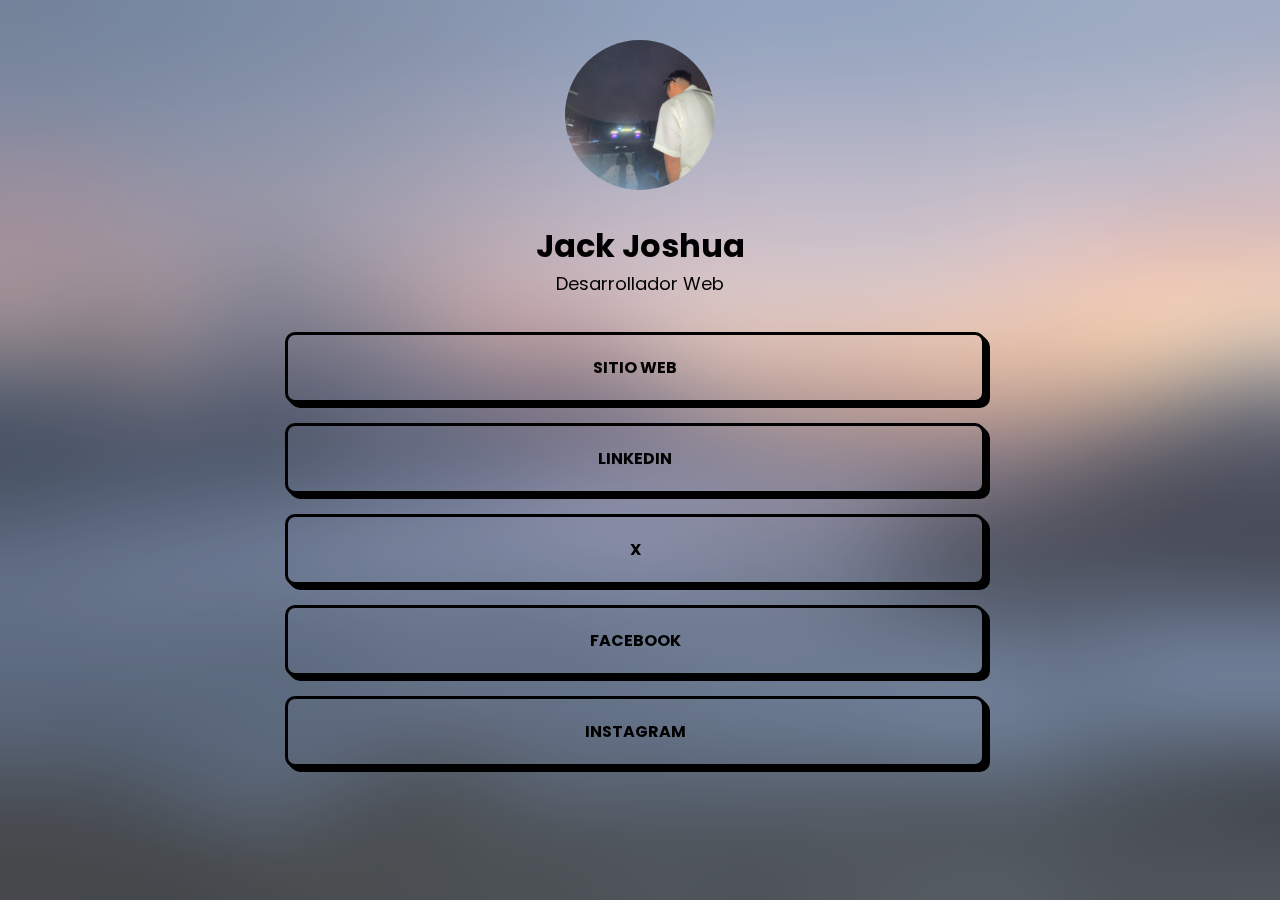
<file: index.html>
<!DOCTYPE html>
<html lang="en">
<head>
    <meta charset="UTF-8">
    <meta name="viewport" content="width=device-width, initial-scale=1.0">
    <link rel="preconnect" href="https://fonts.googleapis.com">
    <link rel="preconnect" href="https://fonts.gstatic.com" crossorigin>
    <link href="https://fonts.googleapis.com/css2?family=Poppins:wght@400;700&family=Roboto:ital,wght@0,100..900;1,100..900&display=swap" rel="stylesheet">
    <link rel="stylesheet" href="css/style.css">
    <title>LinksTree</title>
</head>
<body>
    <main class="contenedor">
        <section class="bio">
            <img src="./img/fotolinkJack.jpeg" alt="Foto de Jack Joshua" class="foto">
            <h1 class="nombre">Jack Joshua</h1>
            <p class="descripcion">Desarrollador Web</p>
        </section>
        <nav class="links">
            <a href="#" class="link sitio-web" target="_blank">Sitio Web</a>
            <a href="https://www.linkedin.com/in/jack-joshua-sivipaucar-quilluya-294495229/" class="link sitio-linkedin" target="_blank">Linkedin</a>
            <a href="https://x.com/JackSQ18" class="link sitio-x" target="_blank">X</a>
            <a href="https://www.facebook.com/jack.sivipaucar" class="link sitio-facebook" target="_blank">Facebook</a>
            <a href="https://www.instagram.com/jack.1924u/" class="link sitio-instagram" target="_blank">Instagram</a>
        </nav>
    </main>
</body>
</html>
</file>
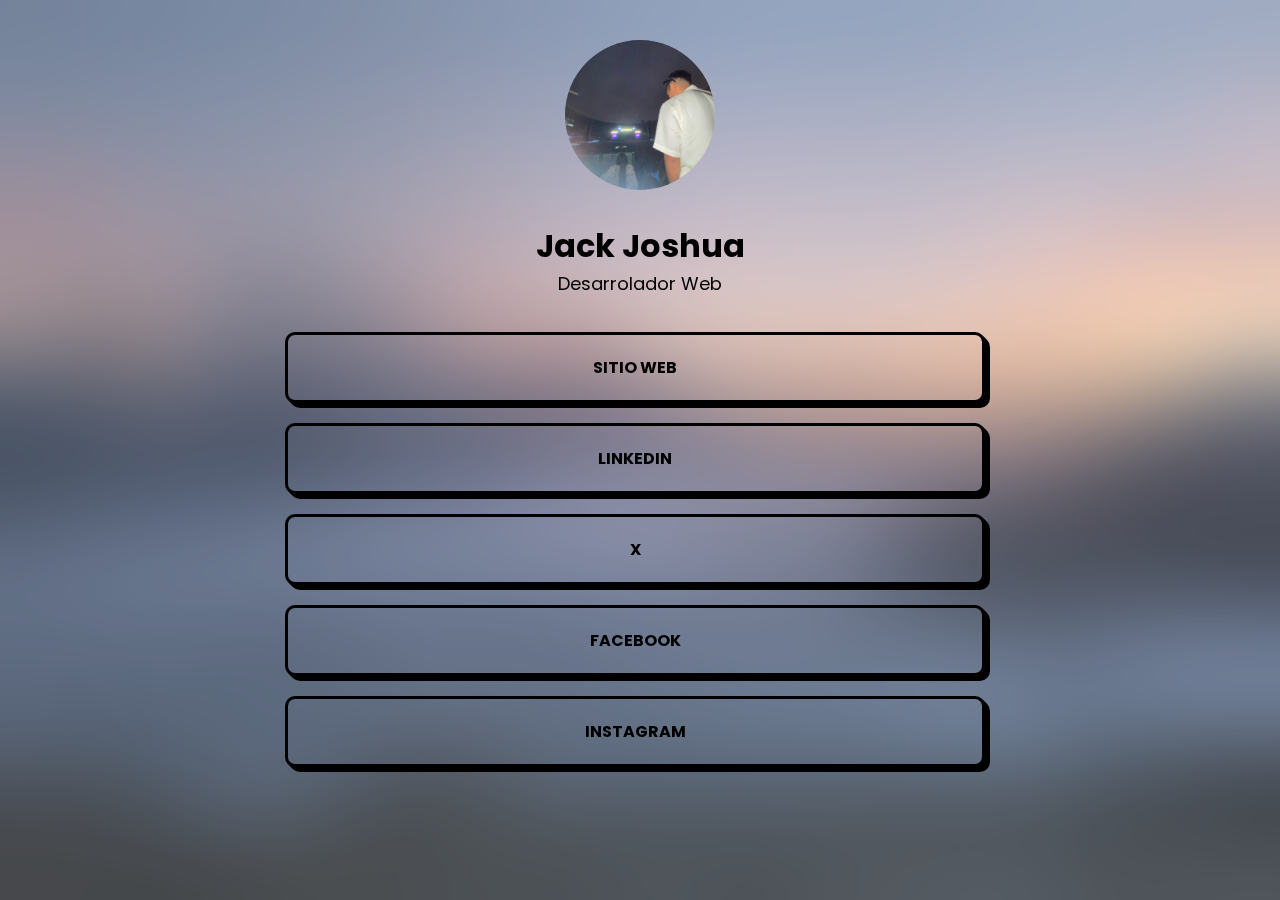
<file: proyecto/links/index.html>
<!DOCTYPE html>
<html lang="en">
<head>
    <meta charset="UTF-8">
    <meta name="viewport" content="width=device-width, initial-scale=1.0">
    <link rel="preconnect" href="https://fonts.googleapis.com">
    <link rel="preconnect" href="https://fonts.gstatic.com" crossorigin>
    <link href="https://fonts.googleapis.com/css2?family=Poppins:wght@400;700&family=Roboto:ital,wght@0,100..900;1,100..900&display=swap" rel="stylesheet">
    <link rel="stylesheet" href="css/style.css">
    <title>LinksTree</title>
</head>
<body>
    <main class="contenedor">
        <section class="bio">
            <img src="./img/fotolinkJack.jpeg" alt="Foto de Jack Joshua" class="foto">
            <h1 class="nombre">Jack Joshua</h1>
            <p class="descripcion">Desarrolador Web</p>
        </section>
        <nav class="links">
            <a href="#" class="link sitio-web" target="_blank">Sitio Web</a>
            <a href="https://www.linkedin.com/in/jack-joshua-sivipaucar-quilluya-294495229/" class="link sitio-linkedin" target="_blank">Linkedin</a>
            <a href="https://x.com/JackSQ18" class="link sitio-x" target="_blank">X</a>
            <a href="https://www.facebook.com/jack.sivipaucar" class="link sitio-facebook" target="_blank">Facebook</a>
            <a href="https://www.instagram.com/jack.1924u/" class="link sitio-instagram" target="_blank">Instagram</a>
        </nav>
    </main>
</body>
</html>
</file>
<file: css/style.css>
*{
    margin: 0;
    padding: 0;
    box-sizing: border-box;
}

body{
    font-family: "Poppins", sans-serif;
    background-image: url("./../img/montaña.jpg");
    background-size: cover;
    background-position: center;
    background-attachment: fixed;


    
    &::after {
        content: "";
        width: 100%;
        height: 100%;
        background: rgba(255, 255, 255, 0.2);
        position: fixed;
        top: 0;
        left: 0;
        backdrop-filter: blur(50px);
        z-index: 0;
    }
}

.contenedor {
    position: relative;
    z-index: 1;
    width: 90%;
    max-width: 700px;
    margin: auto;
    padding: 40px 0;

    .bio{
        text-align: center;
        margin-bottom: 40px;

        .foto {
            width: 150px;
            height: auto;
            aspect-ratio: 1/1;
            object-fit: cover;
            border-radius: 100px;
            margin-bottom: 20px;
        }

        .nombre{
            margin-top: 5px;
            font-size: 32px;
        }

        .descripcion{
            font-size: 18px;
        }
    }

    .links {
        .link{
            color: black;
            border: 3px solid black;
            border-radius: 10px;
            text-align:  center;
            display: block;
            margin-bottom: 20px;
            text-decoration: none;
            text-transform: uppercase;
            padding: 20px;
            font-weight: 700;
            transition: 0.2s ease all;
            box-shadow: 1px 1px 0px 0px black, 2px 2px 0px 0px black, 3px 3px 0px 0px black, 4px 4px 0px 0px black, 5px 5px 0px 0px black;
            transform: translate(-5px, -5px);

            &:hover{
                color: white;
                box-shadow: 0px 0px 0px 0px;
                transform: translate(0px, 0px);
            }

            &.sitio-web:hover {
                background: orange;
                color: black;
            }

            &.sitio-linkedin:hover {
                background: #00A0DC;
                color: black;
            }

            &.sitio-x:hover {
                background: black;
                color: white;
            }

            &.sitio-facebook:hover {
                background: #1877f2;
                color: black;
            }

            &.sitio-instagram:hover {
                background: #c13584;
                color: black;
            }
        }
    }
}
</file>
<file: proyecto/links/css/style.css>
*{
    margin: 0;
    padding: 0;
    box-sizing: border-box;
}

body{
    font-family: "Poppins", sans-serif;
    background-image: url("./../img/montaña.jpg");
    background-size: cover;
    background-position: center;
    background-attachment: fixed;


    
    &::after {
        content: "";
        width: 100%;
        height: 100%;
        background: rgba(255, 255, 255, 0.2);
        position: fixed;
        top: 0;
        left: 0;
        backdrop-filter: blur(50px);
        z-index: 0;
    }
}

.contenedor {
    position: relative;
    z-index: 1;
    width: 90%;
    max-width: 700px;
    margin: auto;
    padding: 40px 0;

    .bio{
        text-align: center;
        margin-bottom: 40px;

        .foto {
            width: 150px;
            height: auto;
            aspect-ratio: 1/1;
            object-fit: cover;
            border-radius: 100px;
            margin-bottom: 20px;
        }

        .nombre{
            margin-top: 5px;
            font-size: 32px;
        }

        .descripcion{
            font-size: 18px;
        }
    }

    .links {
        .link{
            color: black;
            border: 3px solid black;
            border-radius: 10px;
            text-align:  center;
            display: block;
            margin-bottom: 20px;
            text-decoration: none;
            text-transform: uppercase;
            padding: 20px;
            font-weight: 700;
            transition: 0.2s ease all;
            box-shadow: 1px 1px 0px 0px black, 2px 2px 0px 0px black, 3px 3px 0px 0px black, 4px 4px 0px 0px black, 5px 5px 0px 0px black;
            transform: translate(-5px, -5px);

            &:hover{
                color: white;
                box-shadow: 0px 0px 0px 0px;
                transform: translate(0px, 0px);
            }

            &.sitio-web:hover {
                background: orange;
                color: black;
            }

            &.sitio-linkedin:hover {
                background: #00A0DC;
                color: black;
            }

            &.sitio-x:hover {
                background: black;
                color: white;
            }

            &.sitio-facebook:hover {
                background: #1877f2;
                color: black;
            }

            &.sitio-instagram:hover {
                background: #c13584;
                color: black;
            }
        }
    }
}
</file>
